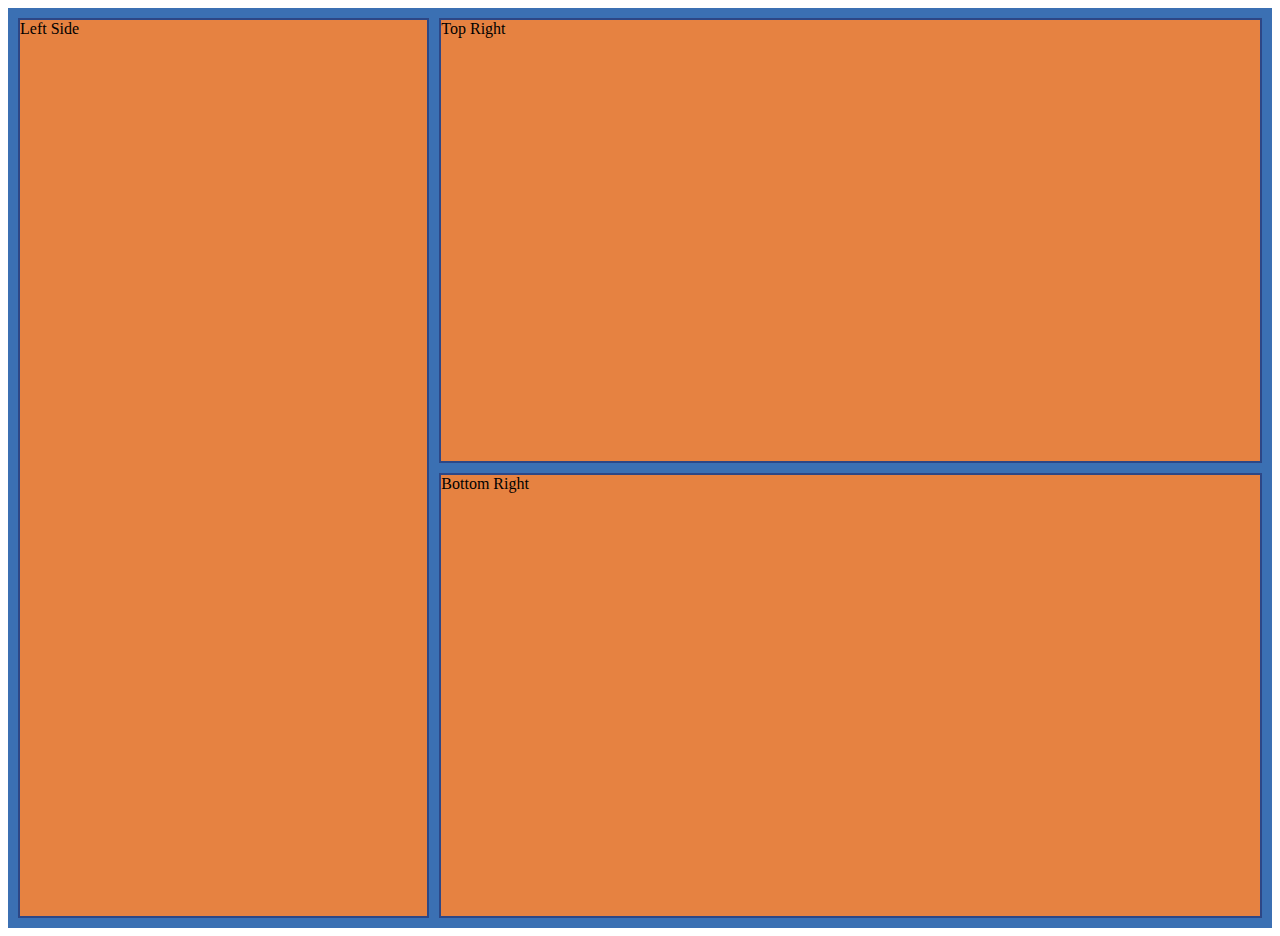
<file: text.html>
<!DOCTYPE html>
<html lang="en">
<head>
    <meta charset="UTF-8">
    <meta name="viewport" content="width=device-width, initial-scale=1.0">
    <title>Grid Layout</title>
    <style>
        .container {
            display: grid;
            grid-template-columns: 1fr 2fr;
            grid-template-rows: 1fr 1fr;
            gap: 10px;
            height: 100vh;
            padding: 10px;
            background-color: #3b70b3;
        }

        .left {
            grid-row: span 2; /* Membuat elemen ini memanjang di dua baris */
            background-color: #e68241;
            border: 2px solid #2d4786;
        }

        .top-right, .bottom-right {
            background-color: #e68241;
            border: 2px solid #2d4786;
        }

        .top-right {
            grid-column: 2;
            grid-row: 1;
        }

        .bottom-right {
            grid-column: 2;
            grid-row: 2;
        }
    </style>
</head>
<body>
    <div class="container">
        <div class="left">Left Side</div>
        <div class="top-right">Top Right</div>
        <div class="bottom-right">Bottom Right</div>
    </div>
</body>
</html>
</file>
